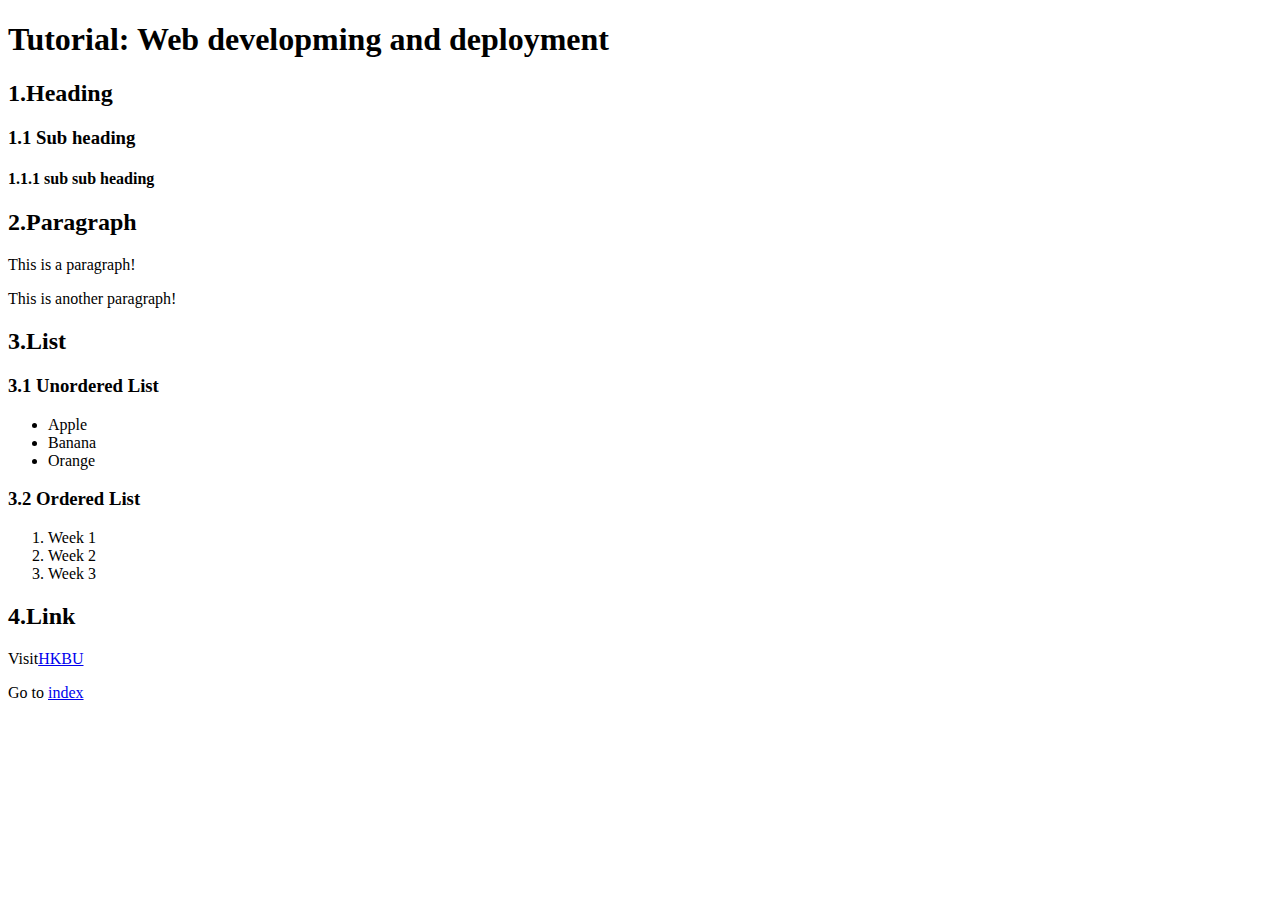
<file: web1.html>
<!DOCTYPE html>
<html>
        <head>
            <title> AIDM7350 </title>
        </head>
        <body>
            <h1>Tutorial: Web developming and deployment</h1>
            <h2>1.Heading</h2>
                <h3>1.1 Sub heading</h3>
                    <h4>1.1.1 sub sub heading</h4>

            <h2>2.Paragraph</h2>
                <p>This is a paragraph!</p>
                <p>This is another paragraph!</p>

            <h2>3.List</h2>
                <h3>3.1 Unordered List</h3>
                <ul>
                    <li>Apple</li>
                    <li>Banana</li>
                    <li>Orange</li>
                </ul>
                <h3>3.2 Ordered List</h3>
                <ol>
                    <li>Week 1</li>
                    <li>Week 2</li>
                    <li>Week 3</li>
                </ol>

            <h2>4.Link</h2>
                <p>Visit<a href="https://www.hkbu.edu.hk/">HKBU</a></p>
                <p>Go to <a href="index.html">index</a></p>




        </body>
</html>
</file>
